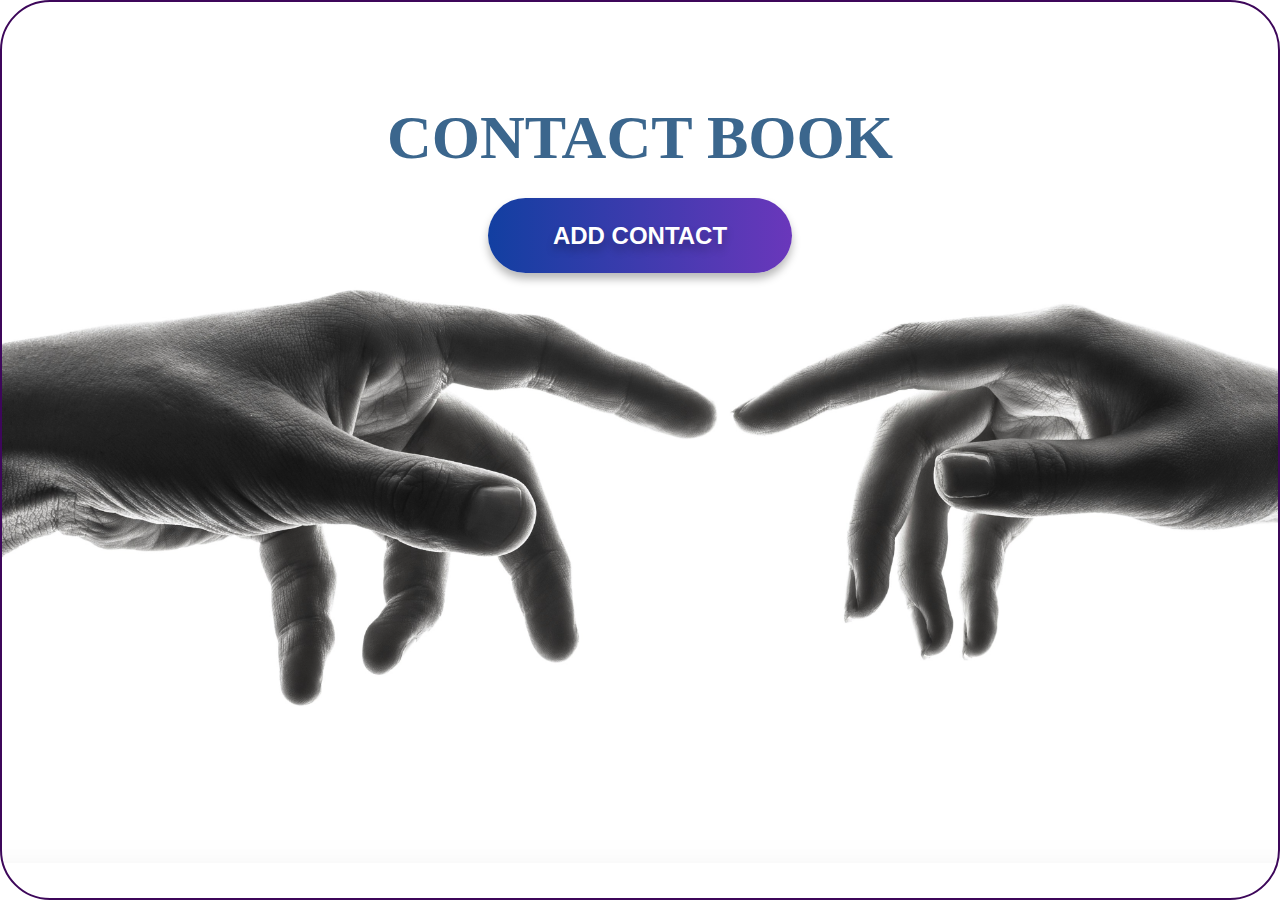
<file: index.html>
<!DOCTYPE html>
<html lang="en">
  <head>
    <meta charset="UTF-8" />
    <meta name="viewport" content="width=device-width, initial-scale=1.0" />
    <title>Document</title>
    <link rel="stylesheet" href="./css/style.css" />
  </head>
  <body>
    <div class="page">
      <div class="container">
        <header>
          <h1>CONTACT BOOK</h1>
        </header>
        <div class="btnAdd">
          <form action="./index2.html" target="_blank">
            <button class="addContact">ADD CONTACT</button>
          </form>
        </div>
      </div>
    </div>

    <!-- <script src="./js/main.js"></script> -->
  </body>
</html>
</file>
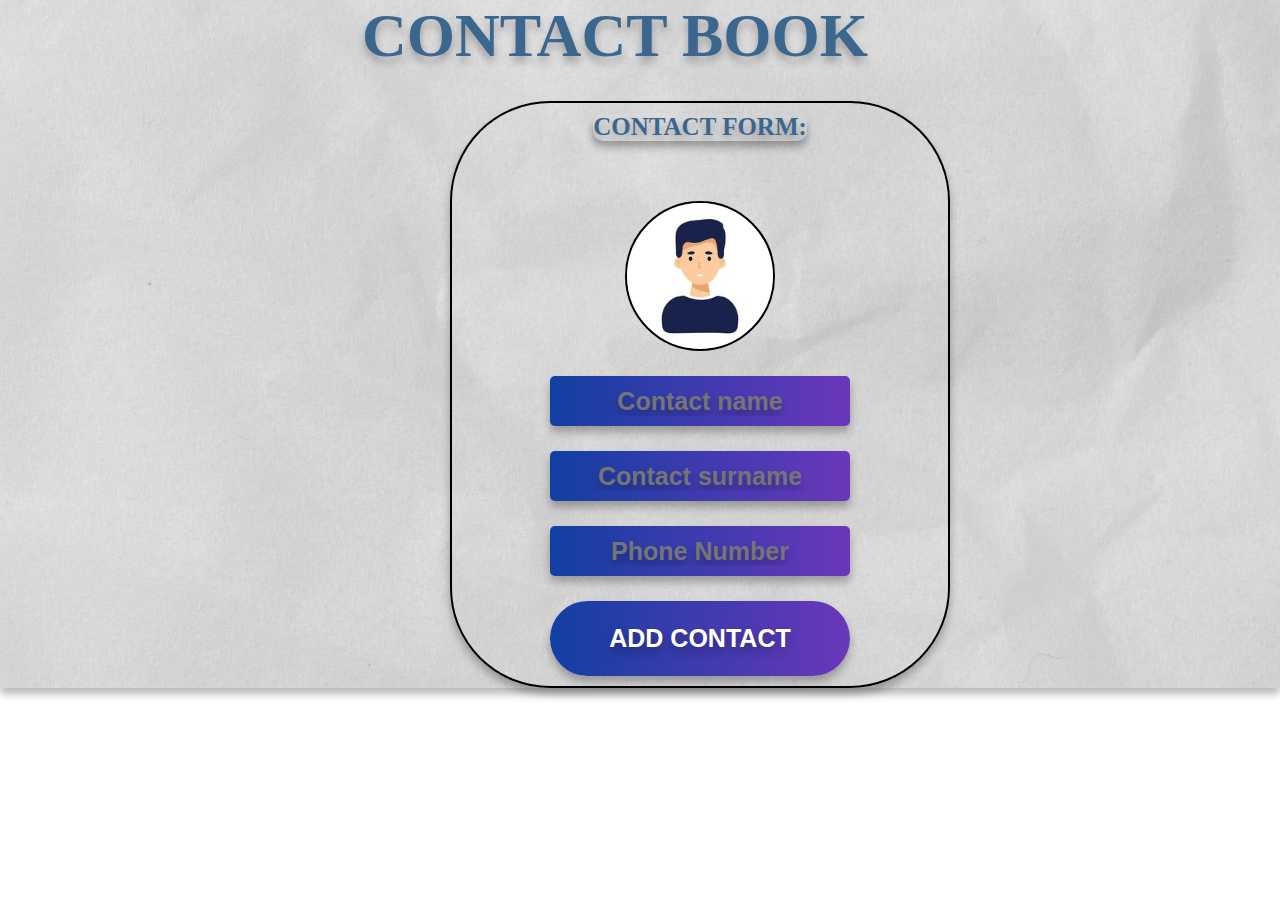
<file: index2.html>
<!DOCTYPE html>
<html lang="en">
  <head>
    <meta charset="UTF-8" />
    <meta name="viewport" content="width=device-width, initial-scale=1.0" />
    <title>Document</title>
    <link rel="stylesheet" href="./css/style2.css" />
  </head>
  <body>
    <div class="container1">
      <div class="mainInfo">
        <h1>CONTACT BOOK</h1>
      </div>
      <div class="page">
        <div class="contact-form">
          <div class="inputAdd">
            <h3>CONTACT FORM:</h3>
            <!-- <input class="input-img" type="url" placeholder="Contact photo" /> -->
            <img
              src="./img/man-face-emotive-icon-smiling-male-character-in-blue-shirt-flat-illustration-isolated-on-white-happy-human-psychological-portrait-positive-emotions-user-avatar-for-app-web-design-vector 1.svg"
              class="image1"
              alt=""
            />
            <input class="input-name" type="text" placeholder="Contact name" />
            <input
              class="input-surname"
              type="text"
              placeholder="Contact surname"
            />
            <input class="input-phone" type="text" placeholder="Phone Number" />
          </div>
          <div class="btnAdd">
            <button class="addContact">ADD CONTACT</button>
          </div>
        </div>
        <div class="container2">
          <ol class="contact-info"></ol>
        </div>
        <div class="editModal">
          <input type="text" class="inpEdit" />
          <!-- <input class="input-name" type="text" placeholder="Contact name" />
          <input
            class="input-surname"
            type="text"
            placeholder="Contact surname"
          />
          <input class="input-phone" type="text" placeholder="Phone Number" /> -->

          <button class="btnEditSave">Save</button>
        </div>

        </div> 
      </div>
    </div>

    <script src="./js/main.js"></script>
  </body>
</html>
</file>
<file: css/style.css>
* {
  margin: 0;
  padding: 0;
  box-sizing: border-box;
}
.body {
  display: flex;
  justify-content: center;
  align-items: center;
  height: 100%;
}
.container {
  width: 100%;
  height: 100%;
  margin: 0 auto;
  background-image: url(../img/bg1.png);

  background-repeat: no-repeat;
  background-size: 1440px;
  border: 2px solid rgb(61, 7, 90);
  border-radius: 50px;
  position: absolute;
}

header {
  margin-top: 100px;
  display: flex;
  justify-content: center;
  align-items: center;
  color: black;
}
h1 {
  font-family: Roboto;
  font-size: 62px;
  font-weight: 900;
  color: #3b668d;
  text-transform: uppercase;
}

.btnAdd {
  display: flex;
  justify-content: center;
  align-items: center;
}

.addContact {
  width: 304px;
  height: 75px;
  border-radius: 45px;
  border: none;
  text-align: center;
  font-size: 24px;
  font-weight: 700;
  color: white;
  margin-top: 25px;
  background: linear-gradient(90deg, #123fa1 0%, #6a37bb 100%);
  box-shadow: 0 6px 8px rgba(0, 0, 0, 0.28);
  text-shadow: 0 6px 8px rgba(0, 0, 0, 0.28);
}
</file>
<file: css/style2.css>
* {
  margin: 0;
  padding: 0;
  box-sizing: border-box;
}
.body {
  display: flex;
  justify-content: center;
  align-items: center;
  height: 100%;
}
.page {
  width: 100%;
  height: 100%;
}
.container1 {
  width: 100%;
  height: 100%;
  margin: 0 auto;
  background-image: url(../img/bg2.jpg);
  box-shadow: 0 6px 8px rgba(0, 0, 0, 0.28);
  text-shadow: 0 6px 8px rgba(0, 0, 0, 0.28);
  /* background-color: #123fa1; */
  background-repeat: no-repeat;
  background-size: 1440px;
}

.mainInfo {
  display: flex;
  justify-content: center;
  align-items: center;
  color: black;
}
h1 {
  font-family: Roboto;
  font-size: 62px;
  font-weight: 900;
  color: #3b668d;
  text-transform: uppercase;
  margin-right: 50px;
}
.btnAdd {
  display: flex;
  justify-content: center;
  align-items: center;
  margin-bottom: 10px;
}
.addContact {
  width: 300px;
  height: 75px;
  border-radius: 45px;
  border: none;
  text-align: center;
  font-size: 25px;
  font-weight: 700;
  color: white;
  margin-top: 25px;
  background: linear-gradient(90deg, #123fa1 0%, #6a37bb 100%);
  box-shadow: 0 6px 8px rgba(0, 0, 0, 0.28);
  text-shadow: 0 6px 8px rgba(0, 0, 0, 0.28);
}
.inputAdd {
  display: flex;
  justify-content: center;
  align-items: center;
  flex-direction: column;
}
.inputAdd input {
  width: 300px;
  height: 50px;
  border-radius: 5px;
  border: none;
  text-align: center;
  font-size: 25px;
  font-weight: 700;
  color: white;
  margin-top: 25px;
  background: linear-gradient(90deg, #123fa1 0%, #6a37bb 100%);
  box-shadow: 0 6px 8px rgba(0, 0, 0, 0.28);
  text-shadow: 0 6px 8px rgba(0, 0, 0, 0.28);
  background-color: #123fa1;
}
.contact-form {
  margin-top: 30px;
  width: 500px;
  border: none;
  /* background-color: #6aa0d3; */
  box-shadow: 0 6px 8px #00000047;
  text-shadow: 0 6px 8px rgba(0, 0, 0, 0.28);
  border-radius: 100px;
  border: 2px solid black;
  margin-left: 450px;
}
.image1 {
  width: 150px;
  height: 150px;
  border: 2px solid black;
  border-radius: 100px;
}
.infoLi {
  display: flex;
  justify-content: center;
  align-items: center;
  text-align: center;
}
h2 {
  width: 500px;
  height: 100px;
  background: linear-gradient(90deg, #123fa1 0%, #6a37bb 100%);
  margin-top: 50px;
  border: 2px solid black;
  border-radius: 50px;
  text-align: center;
  display: flex;
  justify-content: center;
  align-items: center;
  font-size: 25px;
}
h3 {
  font-family: Roboto;
  font-size: 25px;
  font-weight: 900;
  color: #3b668d;
  text-transform: uppercase;
  text-align: center;
  /* background-color: aliceblue; */
  border-radius: 10px;
  box-shadow: 0 6px 8px rgba(0, 0, 0, 0.28);
  text-shadow: 0 6px 8px rgba(0, 0, 0, 0.28);
  margin-top: 10px;
}
.btnDelete {
  width: 100px;
  height: 50px;
  border-radius: 50px;
  border: 2px solid black;
  text-align: center;
  font-size: 25px;
  font-weight: 700;
  color: white;
  margin-top: 25px;
  /* background-color: red; */
  background: linear-gradient(90deg, #123fa1 0%, #6a37bb 100%);
  box-shadow: 0 6px 8px rgba(0, 0, 0, 0.28);
  text-shadow: 0 6px 8px rgba(0, 0, 0, 0.28);
  margin-top: 100px;
}
.btnEdit {
  width: 100px;
  height: 50px;
  border-radius: 50px;
  border: 2px solid black;
  text-align: center;
  font-size: 24px;
  font-weight: 700;
  color: white;
  margin-top: 25px;
  /* background-color: green; */
  background: linear-gradient(90deg, #123fa1 0%, #6a37bb 100%);
  box-shadow: 0 6px 8px rgba(0, 0, 0, 0.28);
  text-shadow: 0 6px 8px rgba(0, 0, 0, 0.28);
  margin-top: 100px;
}
.editModal {
  display: none;
  position: fixed;
  top: 50%;
  left: 50%;
  transform: translate(-50%, -50%);
  background-color: rgba(255, 255, 255, 0.8);
  padding: 20px;
  border-radius: 10px;
  z-index: 9999;
}
.inpEdit {
  width: 500px;
  height: 100px;
  border-radius: 50px;
  border: 2px solid black;
  text-align: center;
  font-size: 25px;
  font-weight: 700;
  color: white;
  background: linear-gradient(90deg, #123fa1 0%, #6a37bb 100%);
  /* background-color: black; */
  box-shadow: 0 6px 8px rgba(0, 0, 0, 0.28);
  text-shadow: 0 6px 8px rgba(0, 0, 0, 0.28);
  background-color: #123fa1;
}
.btnEditSave {
  width: 100px;
  height: 50px;
  border-radius: 50px;
  border: 2px solid black;
  text-align: center;
  font-size: 25px;
  font-weight: 700;
  color: white;
  margin-top: 25px;
  background: linear-gradient(90deg, #123fa1 0%, #6a37bb 100%);
  box-shadow: 0 6px 8px rgba(0, 0, 0, 0.28);
  text-shadow: 0 6px 8px rgba(0, 0, 0, 0.28);
}
img {
  width: 100px;
  height: 100px;
  margin-top: 60px;
  border: 2px solid black;
  border-radius: 100px;
}
</file>
